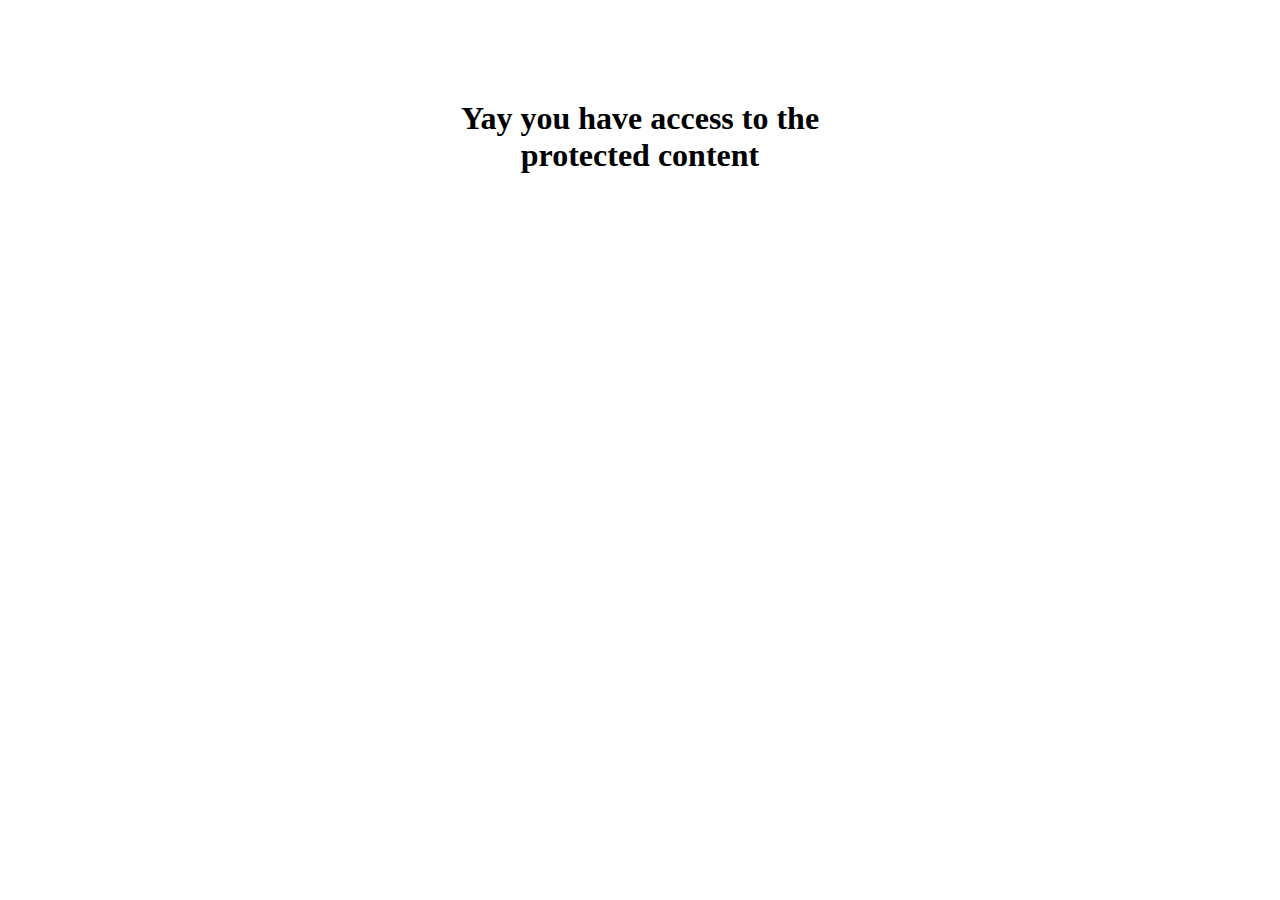
<file: 230/auth/myPage.html>
<!DOCTYPE html>
<html lang="en">
<head>
    <meta charset="utf-8">
    <title>Protected Page</title>
    <style>
        #main {
            width: 30%;
            margin: 0 auto;
            margin-top: 100px;
            text-align: center;
        }  
    </style>
</head>
<body>
    <section id="main">
        <h1>Yay you have access to the protected content</h1>
    </section>
</body>
</html>
</file>
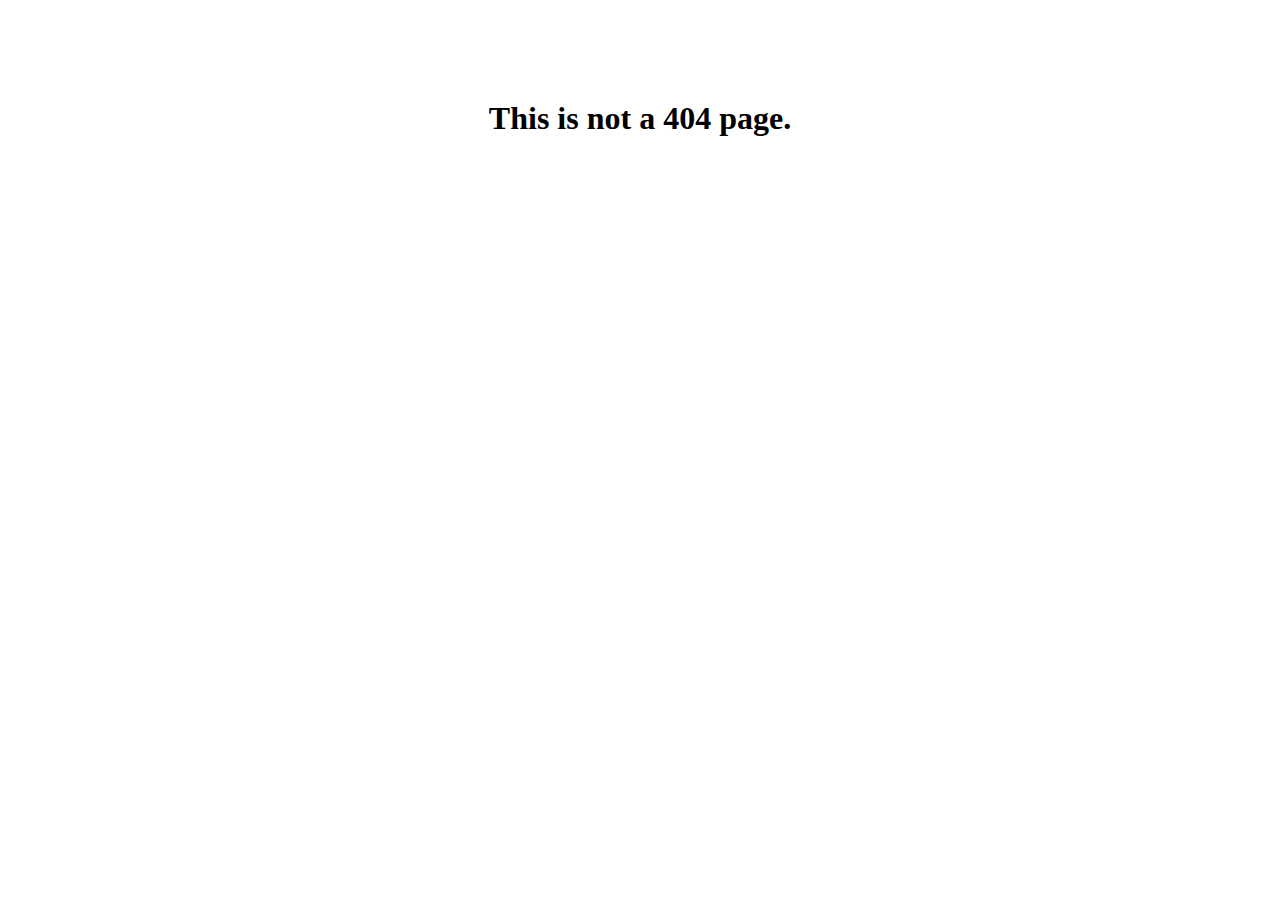
<file: 230/error/noterror.html>
<!DOCTYPE html>
<html lang="en">
<head>
    <meta charset="utf-8">
    <title>Page Found</title>
    <style>
        #main {
            width: 30%;
            margin: 0 auto;
            margin-top: 100px;
            text-align: center;
        }
        
    </style>
</head>
<body>
    <section id="main">
        <h1>This is not a 404 page.</h1>
    </section>
</body>
</html>
</file>
